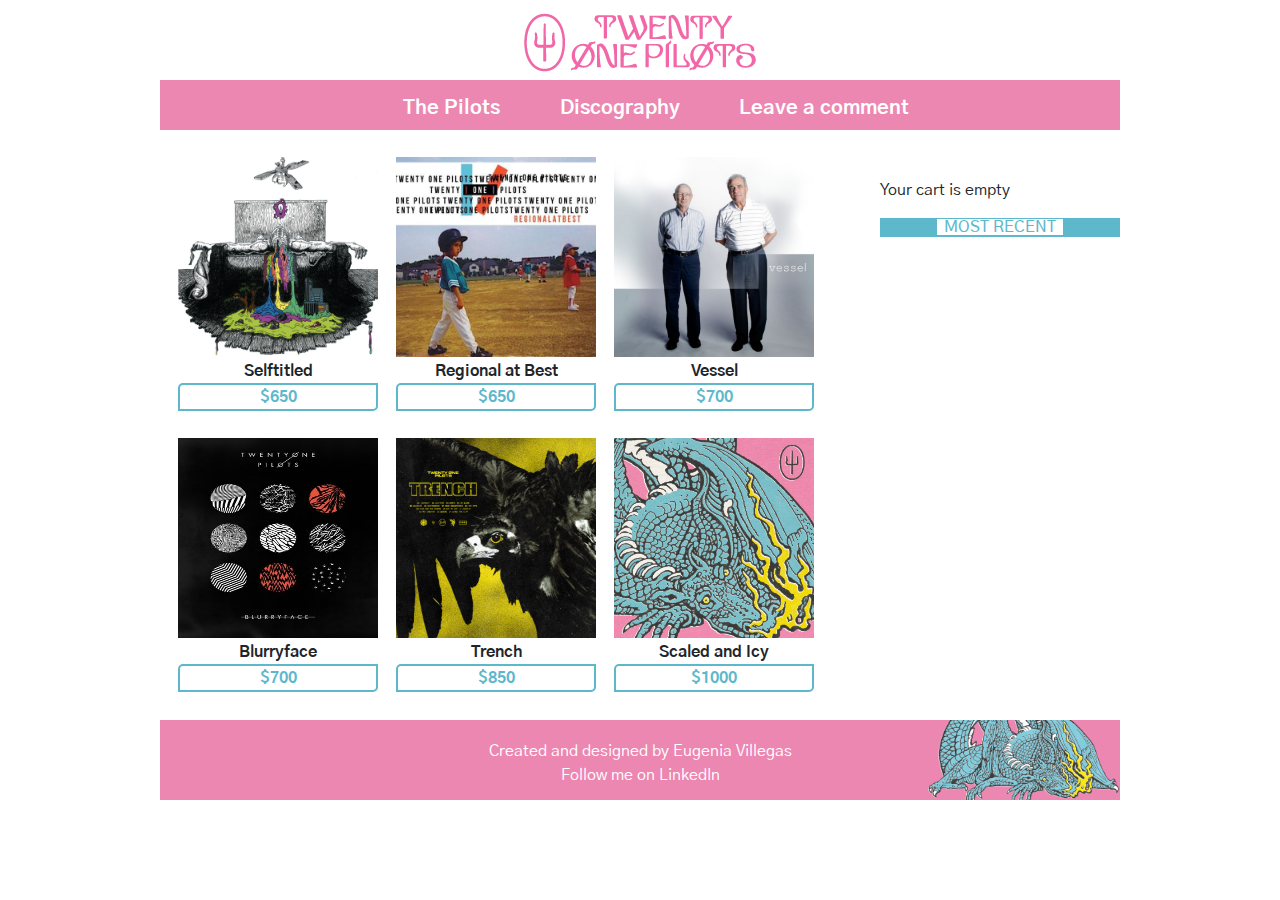
<file: discography.html>
<!DOCTYPE html>
<html lang="en">
<head>
    <meta charset="UTF-8">
    <meta http-equiv="X-UA-Compatible" content="IE=edge">
    <meta name="viewport" content="width=device-width, initial-scale=1.0">
    <!--Estilo-->
    <link rel="stylesheet" href="css/styles.css">
    <!--Icono-->
    <link rel="icon" href="img/logoTop.ico">
    <!--Fuente-->
    <link rel="preconnect" href="https://fonts.googleapis.com">
    <link rel="preconnect" href="https://fonts.gstatic.com" crossorigin>
    <link href="https://fonts.googleapis.com/css2?family=Gothic+A1:wght@200&display=swap" rel="stylesheet">
    <!--Libreria Bootstrap-->
    <link rel="stylesheet" href="libs/bootstrap/css/bootstrap.min.css">
    <title>Discography</title>
</head>
<body>
    <div class="grid">
    <header class="header">
    <a href="index.html"><img class="header-logo" src="img/logo.png" alt="Twenty One Pilots logo"></a>
    </header>  
    <nav class="navegador">
        <ul class="navegador-lista">
            <li><a class="navegador-link" href="index.html">The Pilots</a></li>
            <li><a class="navegador-link" href="discography.html">Discography</a></li>
            <li><a class="navegador-link" href="comment.html">Leave a comment</a></li>
        </ul>
    </nav>
    
    <main class="principal" id="principal">
       
    </main>
    
    <div class="reproductor">
        <div id="totalCarrito">
        </div>

        <h6 class="aside-social">
            <span class="aside-index">Most Recent</span>
        </h6>
        <iframe class="reproductor-disc" src="https://open.spotify.com/embed/album/0Q5XBpCYFgUWiG9DUWyAmJ" frameborder="0" allowtransparency="true" allow="encrypted-media"></iframe>
        
    </div>
    
    <footer class="pie">
        <p class="pie-parrafo">Created and designed by Eugenia Villegas</p>
        <div class="pie-div">
            <a href="https://www.linkedin.com/in/maria-eugenia-villegas-638159105/" class="pie-link">Follow me on LinkedIn</a>
        </div>
    </footer>
    </div>
    <script src="https://code.jquery.com/jquery-3.6.0.js"></script>
    <script src="jsp/discography.js"></script>
</body>
</html>
</file>
<file: css/styles.css>
* {
    margin: 0;
    padding: 0;
    box-sizing: border-box;
    font-family: 'Gothic A1', sans-serif;
}


/*Grid*/
/*Grid*/
.grid {
    min-height: 800px;
    width: 75%;
    margin: 0 auto;
    display: grid;
    grid-template-columns: 70% 25%;
    grid-template-rows: 80px 50px auto 80px;
    column-gap: 5%;
}

.header {
    grid-column: 1/3;
}

.navegador {
    grid-column: 1/3;
}

.principal {
    grid-column: 1/2;
    padding-top: 1%;
}

.formContainer {
    grid-column: 1/3;
}

.productos {
    grid-column: 1/3;
}

.aside {
    padding-top: 1%;
}

.pie {
    grid-column: 1/3;
}


/*Navegador*/
/*Navegador*/
.header-logo {
    display: block;
    margin: auto;
    padding-top: 1%;
}

.navegador {
    padding-top: 1.3%;
    background-color: #ec87b2;
    text-align: center;
}

.navegador-lista li {
    display: inline;
}

.navegador-link {
    color: white;
    text-decoration: none;
    font-weight: bolder;
    padding: 10% 3%;
    font-size: 20px;
}

.navegador-link:hover {
    color: #5db8cc;
}



/*Footer*/
/*Footer*/
.pie {
    background-color: #ec87b2;
    background-image: url('../img/dragon.png');
    background-repeat: no-repeat;
    background-position: 100% 85%;
    background-size: 20%;
}

.pie-parrafo {
    color: #ffffff;
    padding-top: 2%;
    text-align: center;
    margin-bottom: 0%;
}

.pie-div {
    text-align: center;
}

.pie-link {
    text-decoration: none;
    color: #ffffff;
}



/*Principal*/
/*Principal*/

.band {
    padding: 1%;
}

.band-img {
    width: 550px;
    height: 350px;
}



/*Aside*/
/*Aside*/
.aside-social {
    text-align: center;
    background: #5db8cc;
    text-transform: uppercase;
    margin-bottom: 15px;
}

.aside-space {
    padding: 1%;
}

.aside-index {
    background: #ffffff;
    padding: 0 3%;
    color: #5db8cc;
}

.sm-list {
    display: flex;
    justify-content: center;
    list-style-type: none;
}

button {
    border: none;
}

.sm-icon {
    margin: auto;
    width: 50px;
    height: 50px;
    background-color: #5db8cc;
    color: #fff;
    font-size: 50px;
}

.reproductor {
    padding-top: 2em;
}

.reproductor-disc {
    width: 18em;
    height: 28em;
}


/*Discography*/
/*Discography*/

.principal {
    display: flex;
    flex-direction: row;
    flex-wrap: wrap;
    justify-content: space-evenly;
    padding-top: 4%;
}



.disk {
    padding: 3%;
}

.disk-img {
    width: 200px;
    height: 200px;
}

.add {
    width: 100%;
    font-weight: bolder;
    color: #5db8cc;
    background-color: white;
    border: solid 2px #5db8cc;
    border-radius: 5px 0 5px;
}

/*.albumImg*/

figcaption {
    padding-top: 1%;
    text-align: center;
    font-weight: bolder;
}


/*Contact*/
/*Contact*/
.formContainer {
    display: flex;
    flex-direction: column;
    border-radius: 5px;
    min-height: 85vh;
    align-items: center;
    justify-content: center;
}

.form-title{
    font-weight: bolder;
    color: #5db8cc;
  }

.form {
    background: #fff;
    padding: 30px 40px;
    border: 5px solid #5db8cc;
    border-radius: 20px 0 20px;
  }
  
.form-control {
    margin-bottom: 10px;
    padding-bottom: 10px;
    position: relative;
}
  
.form-control label {
    display: inline-block;
    margin-bottom: 5px;
    font-size: 18px;
}

.form-control input {
    width: 100%;
    border: solid 2px #5db8cc;
    border-radius: 4px;
    display: block;
    font-size: 14px;
}

.form-control.succes input { 
    border-color: #5db8cc;
}

.form-control.error input { 
    border-color: #ec87b2;
}

#comments {
    height: 100px;
}
  
.submit {
    width: 100%;
    color: white;
    background-color: #5db8cc;
    font-size: 20px;
    border-radius: 5px 0 5px;
  }

.form-control i {
    position: absolute;
    top: 43px;
    right: 15px;
    visibility: hidden;
}

.form-control.succes i.fa-check-circle {
    color: #5db8cc;
    visibility: visible;
}

.form-control.error i.fa-exclamation-circle {
    color: #ec87b2;
    visibility: visible;
}

small {
    display: none;
}


/*Query*/
@media only screen and (max-width:768px){
    .grid {
        width: 100%;
        display: grid;
        grid-template-columns: 70% 25%;
        grid-template-rows: 8% 5% auto 12%;
    }
    
    .principal, .reproductor {
        grid-column: 1/3;
    }

    .principal {
        padding-top: 0%;
    }

    .header-logo {
        padding-top: 0;
    }
    .navegador {
        padding-top: 0;
    }

    .navegador-link {
        font-size: 16px;
        padding: 2%;
    }

    .band {
        font-size: 18px;
        padding: 0;
    }

    .band-img-tyler {
        padding-top: 1%;
        width: 55%;
        height: 60%;
    }

    .band-img-josh {
        width: 60%;
        height: 55%;
    }

    .wrapper {
        padding-top: 5%;
    }

}

@media only screen and (max-width:480px){
    .grid {
        width: 100%;
        display: grid;
        grid-template-columns: 70% 25%;
        grid-template-rows: 8% 5% auto 12%;
    }
    
    .principal, .reproductor {
        grid-column: 1/3;
    }

    .reproductor {
        padding-top: 0;
        padding-bottom: 2%;
    }

    .reproductor-disc {
        width: 100%;
        height: 80%;
    }

    .principal {
        padding-top: 0%;
    }

    .header-logo {
        padding-top: 0;
    }
    .navegador {
        padding-top: 0;
    }

    .navegador-link {
        font-size: 16px;
        padding: 1.5%;
    }

    .band {
        font-size: 18px;
        padding: 0;
    }

    .band-img-tyler {
        padding-top: 1%;
        width: 55%;
        height: 60%;
    }

    .band-img-josh {
        width: 60%;
        height: 55%;
    }

    .disk-img {
        width: 130px;
        height: 130px;
    }

    figcaption {
        font-weight: bold;
        font-size: 14px;
    }

}
</file>
